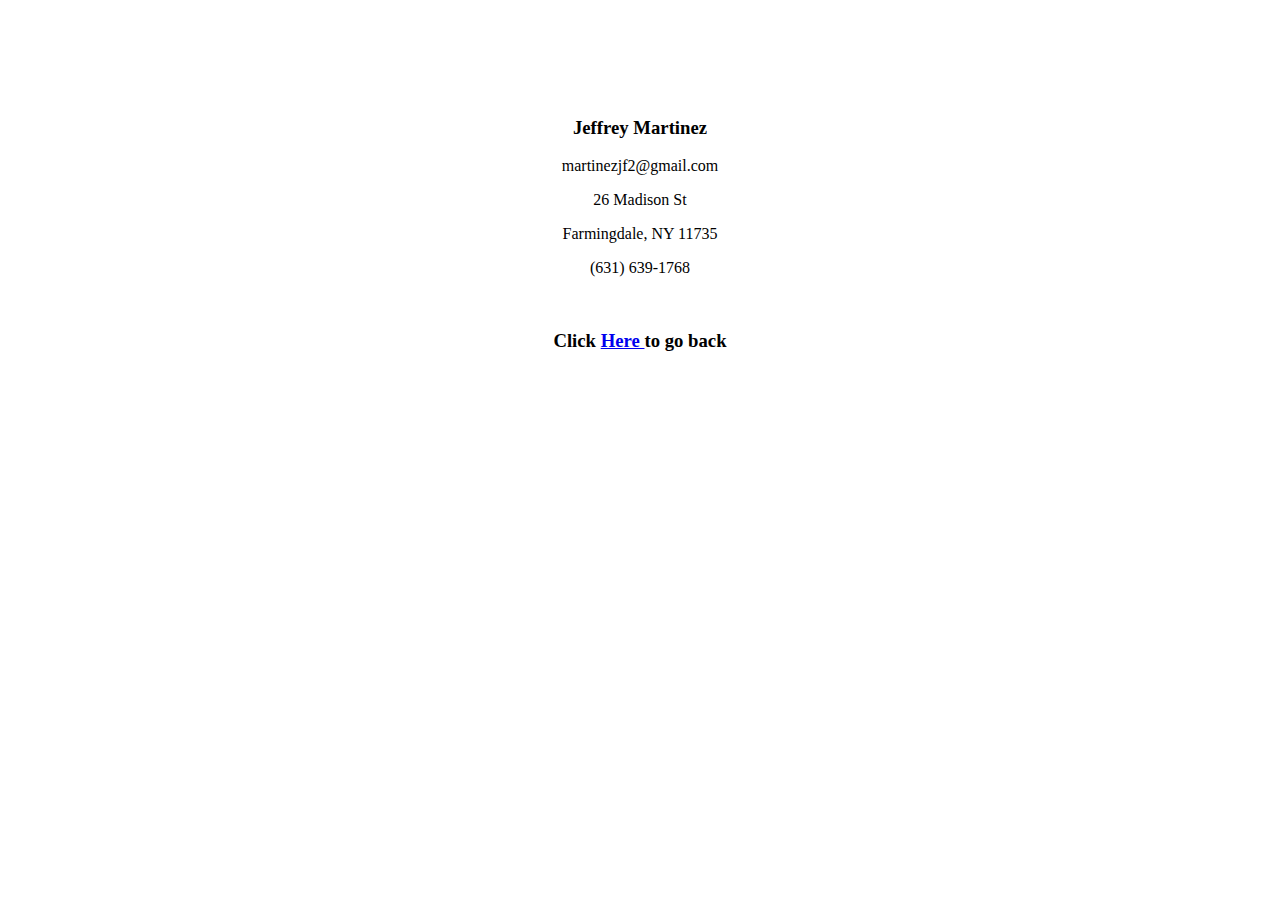
<file: contact.html>
<!DOCTYPE html>
<html lang="en">
<head>
    <meta charset="UTF-8">
    <meta name="viewport" content="width=device-width, initial-scale=1.0">
    <title>Contact Me</title>
</head>
<center>
<body>
    <br>
    <br>
    <br>
    <br>
    <br>

    <h3>Jeffrey Martinez</h3>
    <p>martinezjf2@gmail.com</p>
    <p>26 Madison St</p>
    <p>Farmingdale, NY 11735</p>
    <p>(631) 639-1768</p>
    <br>
    <h3>Click <a href="index.html">Here </a>to go back</h3>
</body>
</center>
</html>
</file>
